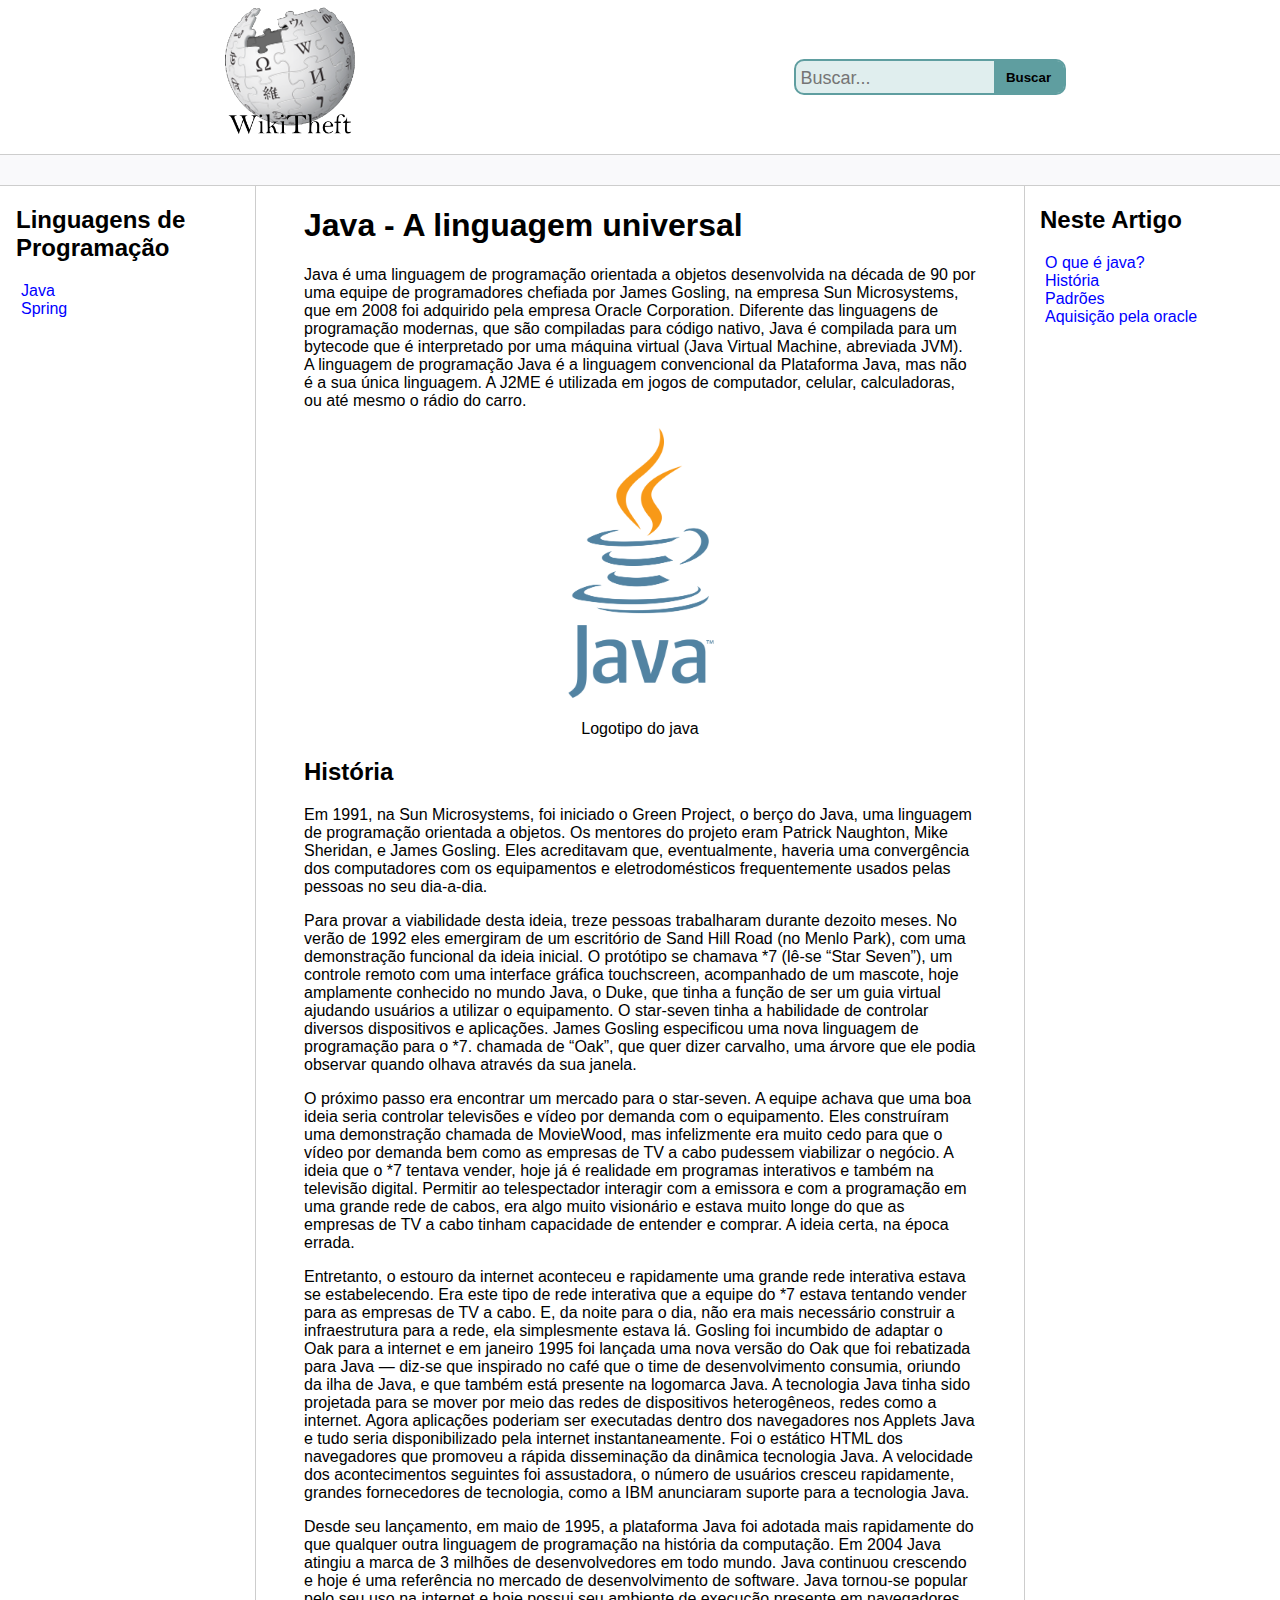
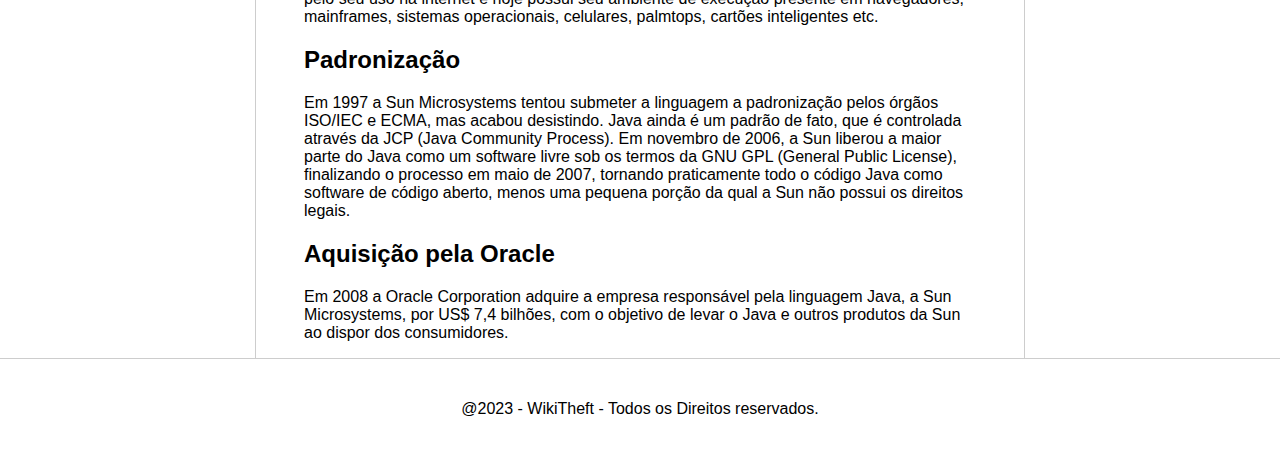
<file: index.html>
<!DOCTYPE html>
<html lang="pt-br">

<head>
    <meta charset="UTF-8">
    <meta http-equiv="X-UA-Compatible" content="IE=edge">
    <meta name="viewport" content="width=device-width, initial-scale=1.0">
    <title>Página Principal</title>
    <link rel="stylesheet" href="assets/css/style.css">
</head>

<body>

    <header>
        <div class="logo">
            <img src="assets/images/WikiTheft.png" width="150px" />
        </div>
        <div id="divBusca">
            <input list="recomendados" type="text" id="txtBusca" placeholder="Buscar..."/>
            <button id="btnBusca">Buscar</button>
          </div>
        <datalist id="recomendados">
            <option>Java</option> 
            <option>Spring Boot</option> 
        </datalist>
    </header>
    
    <nav class="bar"></nav>

    <div class="content">
        <aside class="sidebar">
            <h2>Linguagens de Programação</h2>
            <ul>
                <li><a href="index.html">Java</a></li>
                <li><a href="spring.html">Spring</a></li>
            </ul>
        </aside>

        <main class="main">
            <h1 id="inicio">Java - A linguagem universal</h1>
            <p>Java é uma linguagem de programação orientada a objetos desenvolvida na década de 90 por uma equipe de
                programadores chefiada por James Gosling, na empresa Sun Microsystems, que em 2008 foi adquirido pela
                empresa Oracle Corporation. Diferente das linguagens de programação modernas, que são compiladas para
                código nativo, Java é compilada para um bytecode que é interpretado por uma máquina virtual (Java
                Virtual Machine, abreviada JVM). A linguagem de programação Java é a linguagem convencional da
                Plataforma Java, mas não é a sua única linguagem. A J2ME é utilizada em jogos de computador, celular,
                calculadoras, ou até mesmo o rádio do carro.</p>

            <figure><img id="logo_java" src="./assets/images/800px-Java_programming_language_logo.svg.png"
                    alt="Logo java">
                <p>Logotipo do java</p></figure>


            <h2 id="historia">História</h2>
            <p>Em 1991, na Sun Microsystems, foi iniciado o Green Project, o berço do Java, uma linguagem de programação
                orientada a objetos. Os mentores do projeto eram Patrick Naughton, Mike Sheridan, e James Gosling. Eles
                acreditavam que, eventualmente, haveria uma convergência dos computadores com os equipamentos e
                eletrodomésticos frequentemente usados pelas pessoas no seu dia-a-dia.</p>
            <p>Para provar a viabilidade desta ideia, treze pessoas trabalharam durante dezoito meses. No verão de 1992
                eles emergiram de um escritório de Sand Hill Road (no Menlo Park), com uma demonstração funcional da
                ideia inicial. O protótipo se chamava *7 (lê-se “Star Seven”), um controle remoto com uma interface
                gráfica touchscreen, acompanhado de um mascote, hoje amplamente conhecido no mundo Java, o Duke, que
                tinha a função de ser um guia virtual ajudando usuários a utilizar o equipamento. O star-seven tinha a
                habilidade de controlar diversos dispositivos e aplicações. James Gosling especificou uma nova linguagem
                de programação para o *7. chamada de “Oak”, que quer dizer carvalho, uma árvore que ele podia observar
                quando olhava através da sua janela.</p>
            <p>O próximo passo era encontrar um mercado para o star-seven. A equipe achava que uma boa ideia seria
                controlar televisões e vídeo por demanda com o equipamento. Eles construíram uma demonstração chamada de
                MovieWood, mas infelizmente era muito cedo para que o vídeo por demanda bem como as empresas de TV a
                cabo pudessem viabilizar o negócio. A ideia que o *7 tentava vender, hoje já é realidade em programas
                interativos e também na televisão digital. Permitir ao telespectador interagir com a emissora e com a
                programação em uma grande rede de cabos, era algo muito visionário e estava muito longe do que as
                empresas de TV a cabo tinham capacidade de entender e comprar. A ideia certa, na época errada.</p>
            <p>Entretanto, o estouro da internet aconteceu e rapidamente uma grande rede interativa estava se
                estabelecendo. Era este tipo de rede interativa que a equipe do *7 estava tentando vender para as
                empresas de TV a cabo. E, da noite para o dia, não era mais necessário construir a infraestrutura para a
                rede, ela simplesmente estava lá. Gosling foi incumbido de adaptar o Oak para a internet e em janeiro
                1995 foi lançada uma nova versão do Oak que foi rebatizada para Java — diz-se que inspirado no café que
                o time de desenvolvimento consumia, oriundo da ilha de Java, e que também está presente na logomarca
                Java. A tecnologia Java tinha sido projetada para se mover por meio das redes de dispositivos
                heterogêneos, redes como a internet. Agora aplicações poderiam ser executadas dentro dos navegadores nos
                Applets Java e tudo seria disponibilizado pela internet instantaneamente. Foi o estático HTML dos
                navegadores que promoveu a rápida disseminação da dinâmica tecnologia Java. A velocidade dos
                acontecimentos seguintes foi assustadora, o número de usuários cresceu rapidamente, grandes fornecedores
                de tecnologia, como a IBM anunciaram suporte para a tecnologia Java.</p>
            <p>Desde seu lançamento, em maio de 1995, a plataforma Java foi adotada mais rapidamente do que qualquer
                outra linguagem de programação na história da computação. Em 2004 Java atingiu a marca de 3 milhões de
                desenvolvedores em todo mundo. Java continuou crescendo e hoje é uma referência no mercado de
                desenvolvimento de software. Java tornou-se popular pelo seu uso na internet e hoje possui seu ambiente
                de execução presente em navegadores, mainframes, sistemas operacionais, celulares, palmtops, cartões
                inteligentes etc.</p>

            <h2 id="padronização">Padronização</h2>
            <p>Em 1997 a Sun Microsystems tentou submeter a linguagem a padronização pelos órgãos ISO/IEC e ECMA, mas
                acabou desistindo. Java ainda é um padrão de fato, que é controlada através da JCP (Java
                Community Process). Em novembro de 2006, a Sun liberou a maior parte do Java como um software livre
                sob os termos da GNU GPL (General Public License), finalizando o processo em maio de 2007, tornando
                praticamente todo o código Java como software de código aberto, menos uma pequena porção da qual a Sun
                não possui os direitos legais.</p>

            <h2 id="oracle">Aquisição pela Oracle</h2>
            <p>Em 2008 a Oracle Corporation adquire a empresa responsável pela linguagem Java, a Sun Microsystems, por
                US$ 7,4 bilhões, com o objetivo de levar o Java e outros produtos da Sun ao dispor dos consumidores.</p>
        </main>

        <section class="anchors">
            <h2>Neste Artigo</h2>
            <ul>
                <li><a href="#inicio">O que é java?</a></li>
                <li><a href="#historia">História</a></li>
                <li><a href="#padronização">Padrões</a></li>
                <li><a href="#oracle">Aquisição pela oracle</a></li>
            </ul>
        </section>
    </div>

    <footer  class="footer">
        @2023 - WikiTheft - Todos os Direitos reservados.
    </footer>
</body>

</html>
</file>
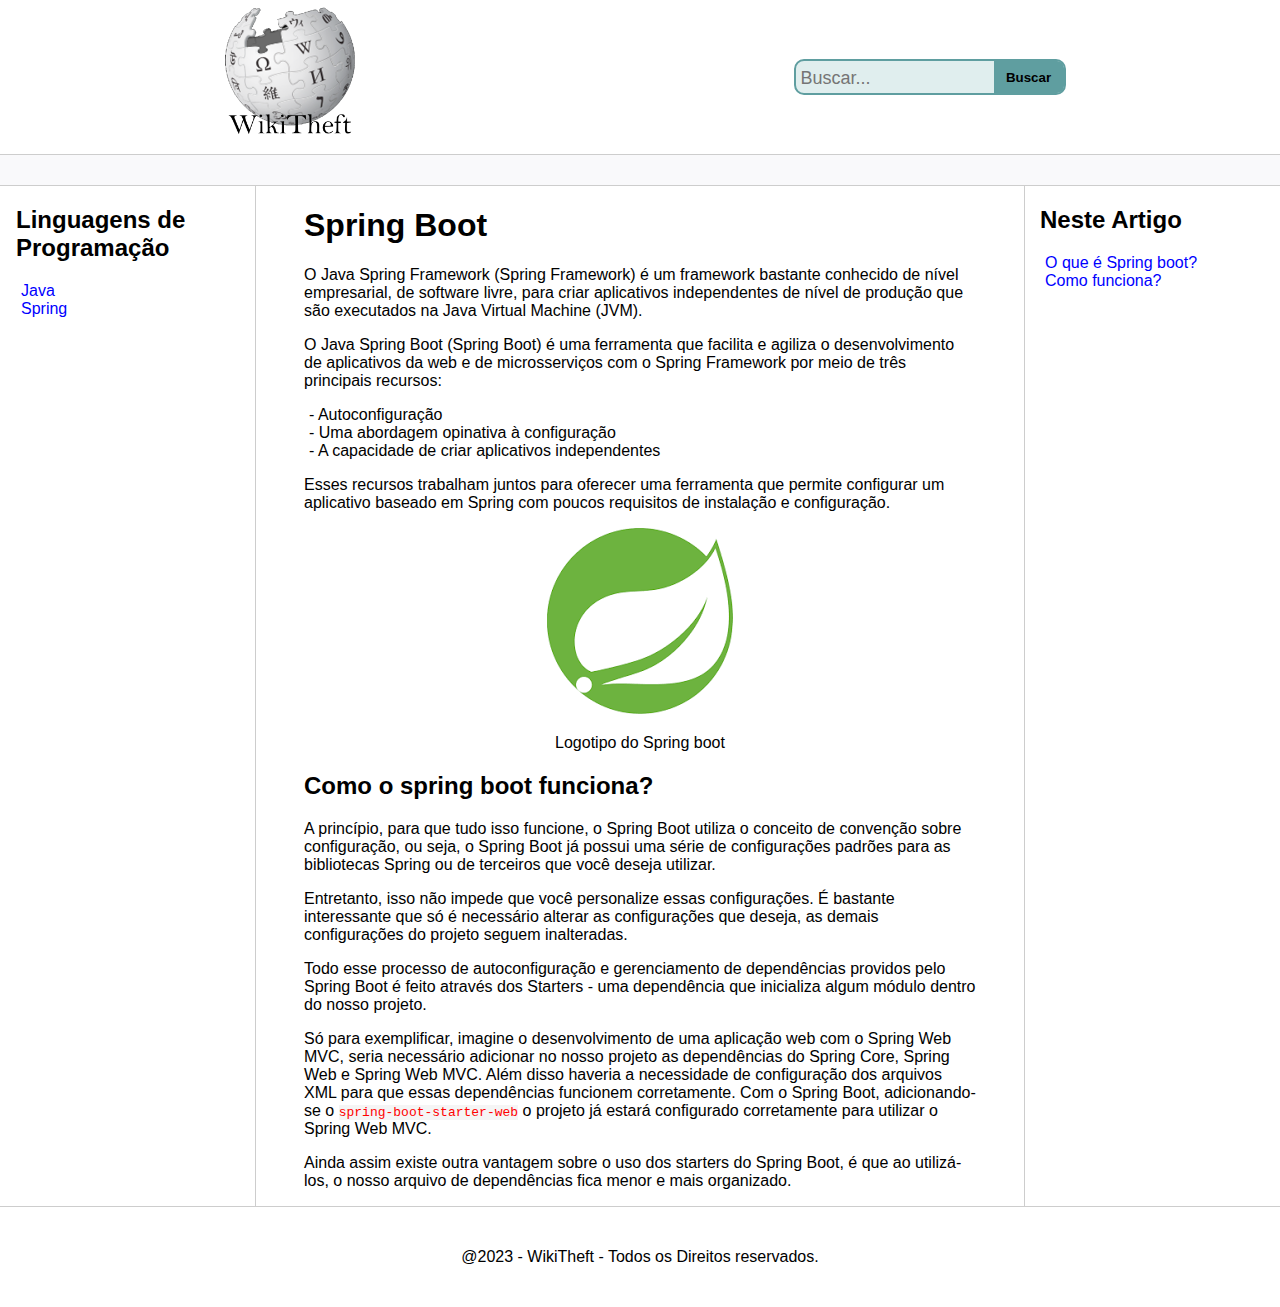
<file: spring.html>
<!DOCTYPE html>
<html lang="pt-br">

<head>
    <meta charset="UTF-8">
    <meta http-equiv="X-UA-Compatible" content="IE=edge">
    <meta name="viewport" content="width=device-width, initial-scale=1.0">
    <title>Página Principal</title>
    <link rel="stylesheet" href="assets/css/style.css">
</head>

<body>

    <header>
        <div class="logo">
            <img src="assets/images/WikiTheft.png" width="150px" />
        </div>
        <div id="divBusca">
            <input list="recomendados" type="text" id="txtBusca" placeholder="Buscar..."/>
            <button id="btnBusca">Buscar</button>
          </div>
        <datalist id="recomendados">
            <option>Java</option> 
            <option>Spring Boot</option> 
        </datalist>
    </header>

    <div class="bar"></div>

    <div class="content">
        <aside class="sidebar">
            <h2>Linguagens de Programação</h2>
            <ul>
                <li><a href="index.html">Java</a></li>
                <li><a href="spring.html">Spring</a></li>

            </ul>
        </aside>

        <main class="main">
            <h1 id="inicio">Spring Boot </h1>
            <p>O Java Spring Framework (Spring Framework) é um framework bastante conhecido de nível empresarial, de
                software livre, para criar aplicativos independentes de nível de produção que são executados na Java
                Virtual Machine (JVM).
            </p>
            <p>O Java Spring Boot (Spring Boot) é uma ferramenta que facilita e agiliza o desenvolvimento de aplicativos
                da web e de microsserviços com o Spring Framework por meio de três principais recursos:
            <ul>
                <li> - Autoconfiguração</li>
                <li> - Uma abordagem opinativa à configuração</li>
                <li> - A capacidade de criar aplicativos independentes</li>
            </ul>
            </p>
            <p>
                Esses recursos trabalham juntos para oferecer uma ferramenta que permite configurar um aplicativo
                baseado em Spring com poucos requisitos de instalação e configuração.
            </p>

            <figure><img id="logo_spring" src="./assets/images/download.png" alt="Logo Spring boot">
                <p>Logotipo do Spring boot</p>
            </figure>

            <h2 id="funcionamento">Como o spring boot funciona?</h2>
            <p>A princípio, para que tudo isso funcione, o Spring Boot utiliza o conceito de convenção sobre
                configuração, ou seja, o Spring Boot já possui uma série de configurações padrões para as bibliotecas
                Spring ou de terceiros que você deseja utilizar.</p>
            <p>Entretanto, isso não impede que você personalize essas configurações. É bastante interessante que só é
                necessário alterar as configurações que deseja, as demais configurações do projeto seguem inalteradas.
            </p>
            <p>Todo esse processo de autoconfiguração e gerenciamento de dependências providos pelo Spring Boot é feito
                através dos Starters - uma dependência que inicializa algum módulo dentro do nosso projeto.</p>
            <p>Só para exemplificar, imagine o desenvolvimento de uma aplicação web com o Spring Web MVC, seria
                necessário adicionar no nosso projeto as dependências do Spring Core, Spring Web e Spring Web MVC. Além
                disso haveria a necessidade de configuração dos arquivos XML para que essas dependências funcionem
                corretamente. Com o Spring Boot, adicionando-se o <code>spring-boot-starter-web</code>  o projeto já estará
                configurado corretamente para utilizar o Spring Web MVC. </p>
                <p>Ainda assim existe outra vantagem sobre o uso dos starters do Spring Boot, é que ao utilizá-los, o nosso arquivo de dependências fica menor e mais organizado.</p>
        </main>

        <section class="anchors">
            <h2>Neste Artigo</h2>
            <ul>
                <li><a href="#inicio">O que é Spring boot?</a></li>
                <li><a href="#funcionamento">Como funciona?</a></li>
            </ul>
        </section>
    </div>

    <footer class="footer">
        @2023 - WikiTheft - Todos os Direitos reservados.
    </footer>
</body>

</html>
</file>
<file: assets/css/style.css>
body, html {
    margin: 0;
    padding: 0;
    font-family: 'Segoe UI', Tahoma, Geneva, Verdana, sans-serif;
}
ul { list-style: none; padding-left: 5px; }
a { color:blue; text-decoration: none;}
.bar {
    background-color: #f9f9fb;
    padding:15px;
    border-top: solid 1px #cdcdcd;
    border-bottom: solid 1px #cdcdcd;
}
.content {
    max-width: 1440px;
    margin: auto;
    grid-gap: 3rem;
    display: grid;
    gap: 3rem;
    grid-template-areas: "sidebar main anchors";
    grid-template-columns: minmax(0,15rem) minmax(0,2.5fr) minmax(0,15rem);
    padding-left: 1rem;
    padding-right: 1rem;
}
.footer {
    display: flex;
    min-height: 100px;
    border-top: solid 1px #cdcdcd;
    justify-content: center;
    align-items: center;
}
.anchors {
    border-left: solid 1px #cdcdcd;
    padding-left: 15px;
}
.sidebar {
    border-right: solid 1px #cdcdcd;
}
figure {
    text-align: center;
}
code {
    background-color: #f5f5f5;
    color: red;
}
header {
    display: flex;
    align-items: center;
    justify-content: space-around;
}

#logo_java {
    width: 150px;
}

#divBusca{
    background-color:#E0EEEE;
    border:solid 2px #5F9EA0;
    border-radius:10px;
    width: 268px;
    height:32px;
  }
  
  #txtBusca{
    float:left;
    background-color:transparent;
    padding-left:5px;
    font-size:18px;
    border:none;
    height:32px;
    width:191px;
  }
  
  #btnBusca{
    border:none;
    float:left;
    height:32px;
    border-radius:0 7px 7px 0;
    width:70px;
    font-weight:bold;
    background:#5F9EA0;
  }
</file>
